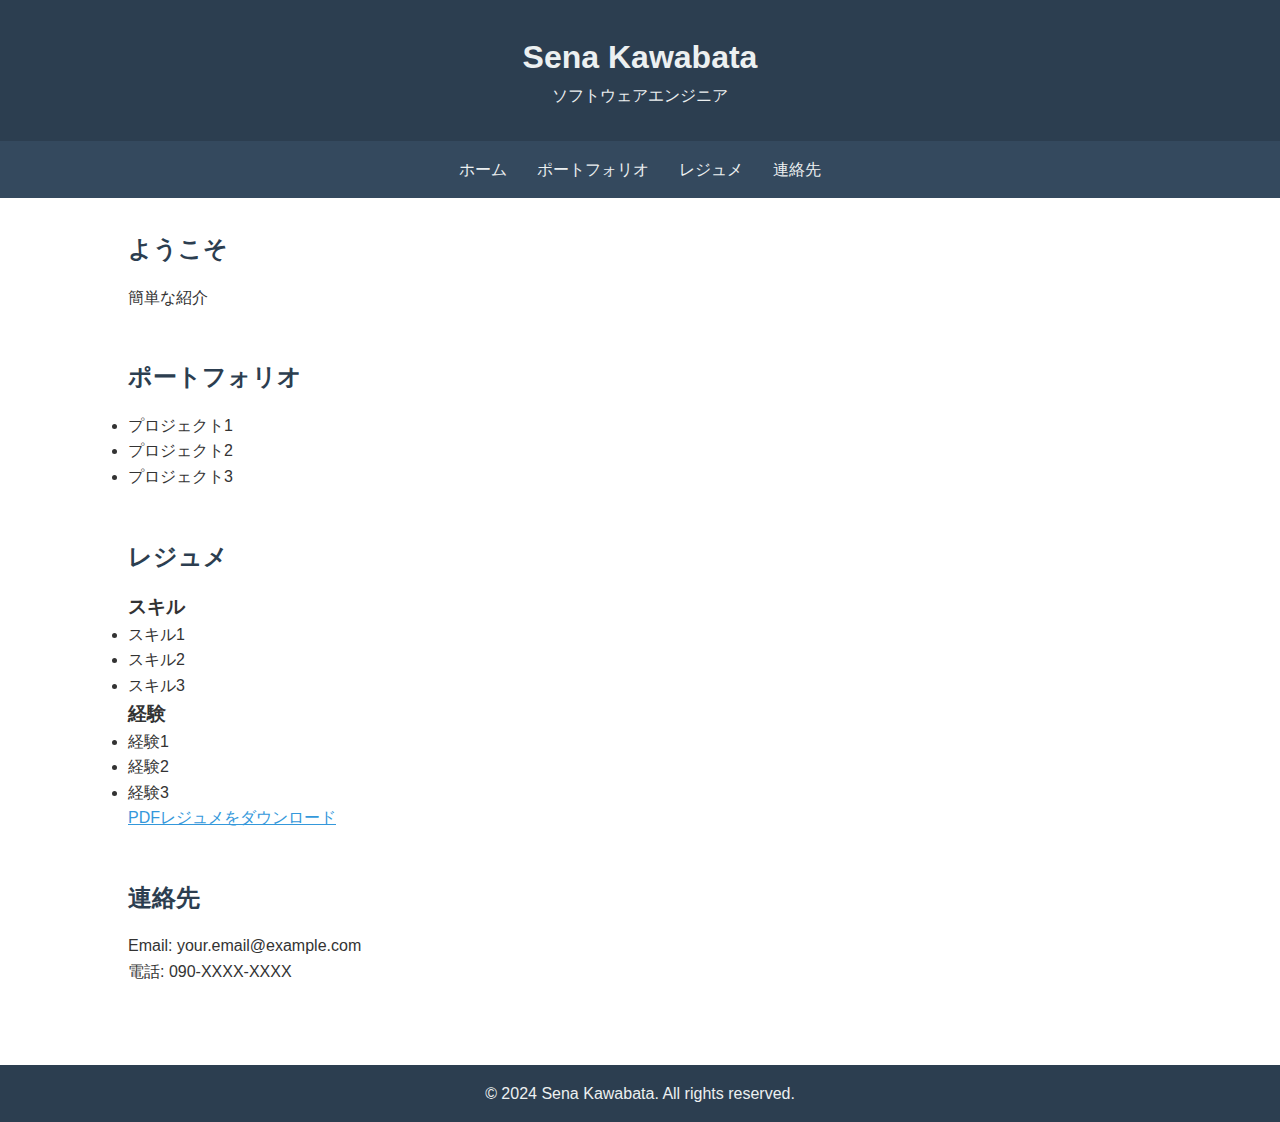
<file: index.html>
<!DOCTYPE html>
<html lang="ja">
<head>
    <meta charset="UTF-8">
    <meta name="viewport" content="width=device-width, initial-scale=1.0">
    <title>Sena Kawabata - レジュメ</title>
    <style>
        /* リセットCSS */
        * {
            margin: 0;
            padding: 0;
            box-sizing: border-box;
        }

        body {
            font-family: Arial, sans-serif;
            line-height: 1.6;
            color: #333;
            display: flex;
            flex-direction: column;
            min-height: 100vh;
        }

        /* ヘッダー */
        header {
            background: #2c3e50;
            color: #ecf0f1;
            text-align: center;
            padding: 2rem 0;
        }

        /* ナビゲーション */
        nav {
            background: #34495e;
            padding: 1rem 0;
        }

        nav ul {
            list-style-type: none;
            display: flex;
            justify-content: center;
        }

        nav ul li {
            margin: 0 15px;
        }

        nav ul li a {
            color: #ecf0f1;
            text-decoration: none;
            transition: color 0.3s ease;
        }

        nav ul li a:hover {
            color: #3498db;
        }

        /* メインコンテンツ */
        .container {
            width: 80%;
            max-width: 1200px;
            margin: 2rem auto;
            flex: 1;
        }

        section {
            margin-bottom: 3rem;
        }

        h2 {
            color: #2c3e50;
            margin-bottom: 1rem;
        }

        /* フッター */
        footer {
            background: #2c3e50;
            color: #ecf0f1;
            text-align: center;
            padding: 1rem 0;
            margin-top: auto;
        }

        /* リンク */
        a {
            color: #3498db;
            transition: color 0.3s ease;
        }

        a:hover {
            color: #2980b9;
        }
    </style>
</head>
<body>
    <header>
        <h1>Sena Kawabata</h1>
        <p>ソフトウェアエンジニア</p>
    </header>

    <nav>
        <ul>
            <li><a href="#home">ホーム</a></li>
            <li><a href="#portfolio">ポートフォリオ</a></li>
            <li><a href="#resume">レジュメ</a></li>
            <li><a href="#contact">連絡先</a></li>
        </ul>
    </nav>

    <main class="container">
        <section id="home">
            <h2>ようこそ</h2>
            <p>簡単な紹介</p>
        </section>

        <section id="portfolio">
            <h2>ポートフォリオ</h2>
            <ul>
                <li>プロジェクト1</li>
                <li>プロジェクト2</li>
                <li>プロジェクト3</li>
            </ul>
        </section>

        <section id="resume">
            <h2>レジュメ</h2>
            <h3>スキル</h3>
            <ul>
                <li>スキル1</li>
                <li>スキル2</li>
                <li>スキル3</li>
            </ul>
            <h3>経験</h3>
            <ul>
                <li>経験1</li>
                <li>経験2</li>
                <li>経験3</li>
            </ul>
            <p><a href="path/to/your/resume.pdf" download>PDFレジュメをダウンロード</a></p>
        </section>

        <section id="contact">
            <h2>連絡先</h2>
            <p>Email: your.email@example.com</p>
            <p>電話: 090-XXXX-XXXX</p>
        </section>
    </main>

    <footer>
        <p>&copy; 2024 Sena Kawabata. All rights reserved.</p>
    </footer>
</body>
</html>
</file>
